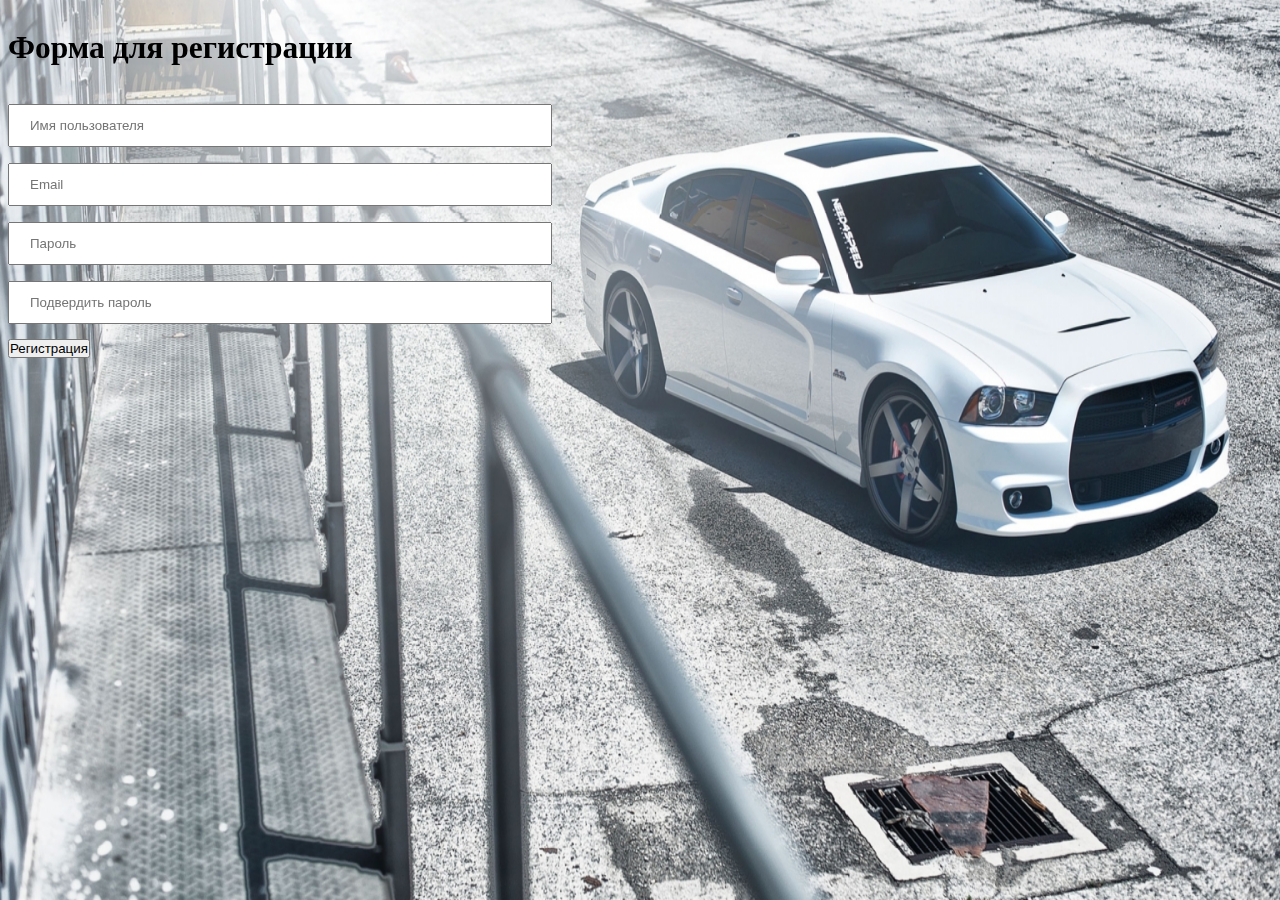
<file: index.html>
<!DOCTYPE html>
<html lang="en">
<head>
<meta charset="UTF-8">
<link rel="stylesheet" href="./style/main.css">
    <title>Регистрация</title>
</head>
<body>
<form action="https://fom.in.ua/echo">

    <h2>Форма для регистрации</h2>
    <img src="./img/avto4.jpg" alt="test" class="img">
    <div class="input-container">
            <i class="fa fa-user icon"></i>
            <label>
                <input class="input-field" type="text" placeholder="Имя пользователя" name="usrnm">
            </label>
        </div>

        <div class="input-container">
            <i class="fa fa-envelope icon"></i>
            <label>
                <input class="input-field" type="text" placeholder="Email" name="email">
            </label>
        </div>

        <div class="input-container">
            <i class="fa fa-key icon"></i>
            <label>
                <input class="input-field" type="password" placeholder="Пароль" name="psw">
            </label>
        </div>
    <div class="input-container">
        <i class="fa fa-key icon"></i>
        <label>
            <input class="input-field" type="password" placeholder="Подвердить пароль" name="psw">
        </label>
    </div>
    <button type="submit" class="btn">Регистрация</button>
    </form>

</body>
</html>
</file>
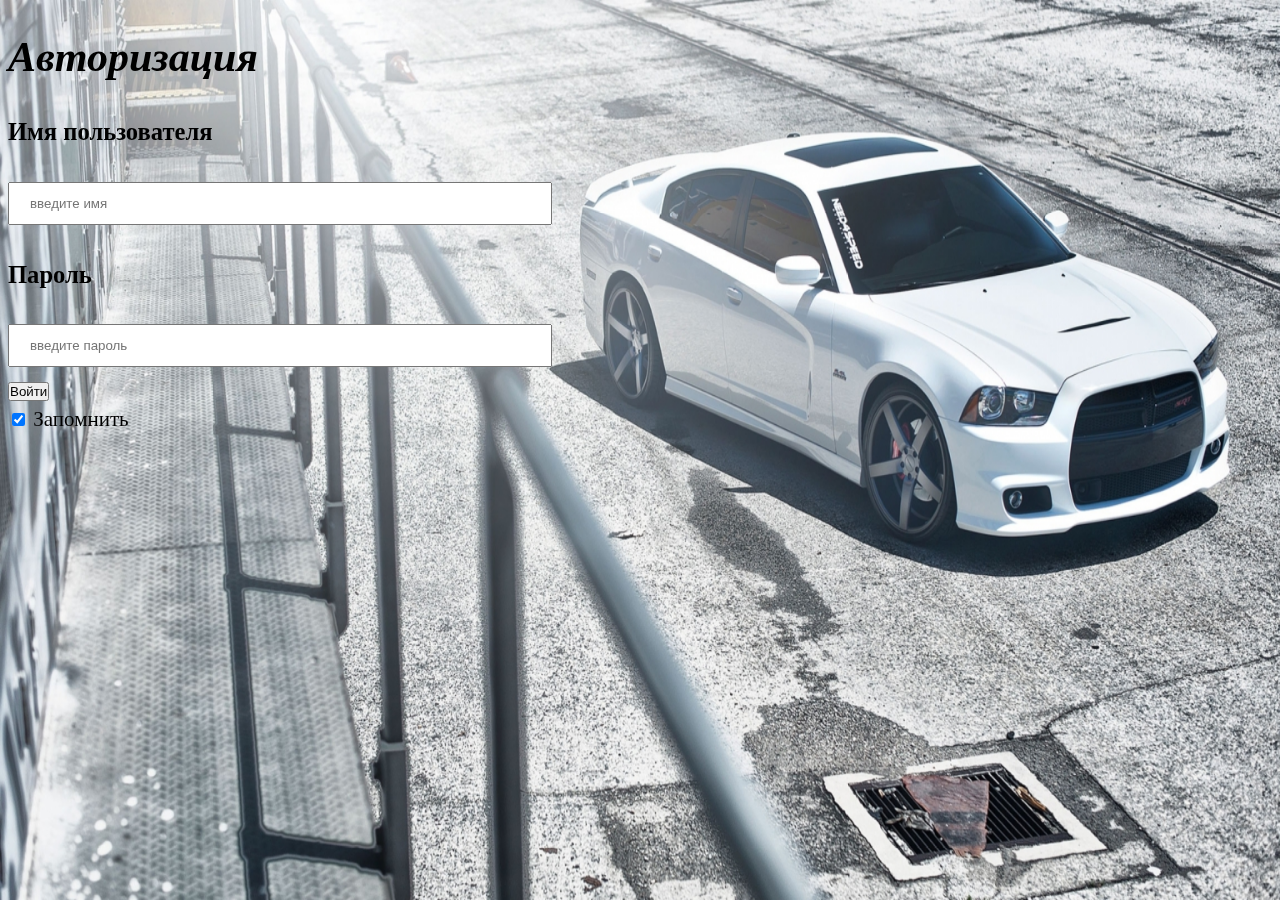
<file: autorization.html>
<!DOCTYPE html>
<html lang="en">
<head>
    <meta charset="UTF-8">
    <link rel="stylesheet" href="style/main.css">
    <title>avto.ua</title>
</head>
<form action="https://fom.in.ua/echo">
    <h1><i>Авторизация</i></h1>
    <img src="./img/avto4.jpg" alt="test" class="img">
    <div class="container">
        <h3><b>Имя пользователя</b></h3>
        <label>
            <input type="text" placeholder="введите имя" name="uname" required>
        </label>
        <h3><b>Пароль</b></h3>
        <label>
            <input type="password" placeholder="введите пароль" name="pass" required>
        </label>
        <div><button type="submit">Войти</button></div>
        <label>
            <input type="checkbox" checked="checked" name="remember"> Запомнить
        </label>
    </div>
</form>
</html>
</file>
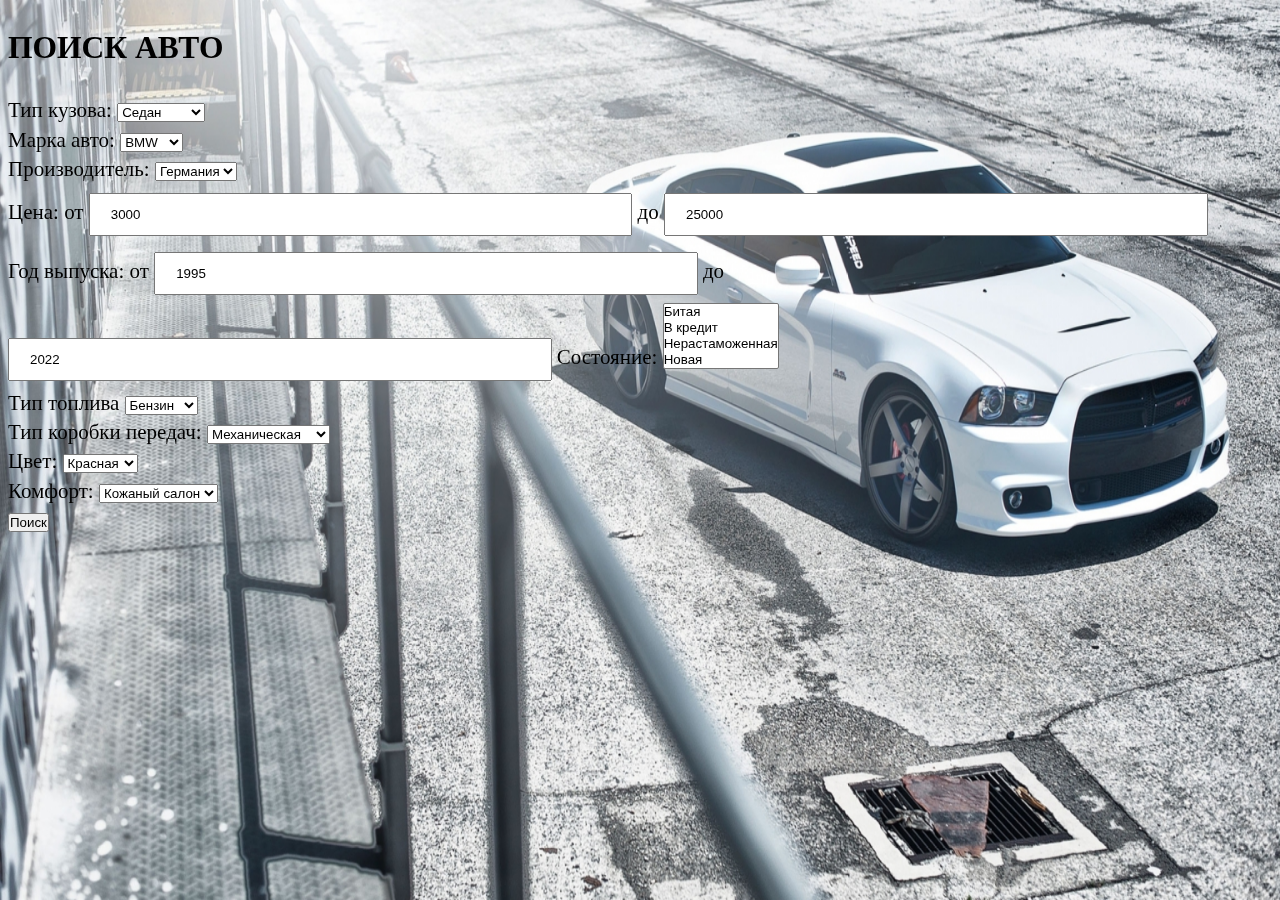
<file: search.html>
<!DOCTYPE html>
<html lang="en">
<head>
    <meta charset="UTF-8">
    <link rel="stylesheet" href="./style/main.css">
    <title>Search avto</title>
    <style>
        h1 {text-align: center;}
    </style>
</head>
<body>
<h2>ПОИСК АВТО</h2>

<img src="./img/avto4.jpg" alt="test" class="img">
<form action="https://fom.in.ua/echo">
    <label for="body">Тип кузова:</label>
    <select name="body" id="body">
        <option value="sedan">Седан</option>
        <option value="hatchback">Хетчбек</option>
        <option value="crossover">Кросовер</option>
        <option value="coupe">Купе</option>
        <option value="cabriolet">Кабриолет</option>
    </select>
    <div>
        <label for="brand">Марка авто:</label>
        <select name="brand" id="brand">
            <option value="BMW">BMW</option>
            <option value="Honda">Honda</option>
            <option value="Kia">Kia</option>
            <option value="Lexus">Lexus</option>
            <option value="Nissan">Nissan</option>
            <option value="Toyota">Toyota</option>
        </select>
    </div>
    <div>
        <label for="country">Производитель:</label>
        <select name="country" id="country">
            <option value="Germany">Германия</option>
            <option value="France">Франция</option>
            <option value="USA">США</option>
            <option value="China">Китай</option>
        </select>
    </div>
    <label for="price">
        Цена:
    </label>
    от <input id="price" type="text" name="min_price" value="3000">
    до <label>
    <input type="text" name="max_price" value="25000">
</label>
    <div>
        <label for="year">
            Год выпуска:
        </label>
        от <input id="year" type="text" name="min_year" value="1995">
        до <label>
        <input type="text" name="max_year" value="2022">
    </label>

        <label>Состояние:
            <select multiple name="state">
                <option value="broken">Битая</option>
                <option value="on_credit">В кредит</option>
                <option value="duty_free">Нерастаможенная</option>
                <option value="not_damaged">Новая</option>
            </select>
        </label>
    </div>
    <div>
        <label for="fuel">Тип топлива</label>
        <select name="fuel" id="fuel">
            <option value="petrol">Бензин</option>
            <option value="diesel">Дизель</option>
            <option value="gas">Газ</option>
            <option value="electro">Електро</option>
        </select>
    </div>
    <div>
        <label for="transmission">Тип коробки передач:</label>
        <select name="transmission" id="transmission">
            <option value="manual/mechanics">Механическая</option>
            <option value="machine">Автоматическая</option>
        </select>
    </div>
    <div>
        <label for="colour">Цвет:</label>
        <select name="colour" id="colour">
            <option value="red">Красная</option>
            <option value="blue">Синяя</option>
            <option value="black">Чорная</option>
            <option value="green">Зеленая</option>
        </select>
    </div>
    <div>
        <label for="comfort">Комфорт:</label>
        <select name="comfort" id="comfort">
            <option value="seat_heating">Кожаный салон</option>
            <option value="luke">Люк</option>
            <option value="leather_interior">Круиз контроль</option>
            <option value="air_conditioning">Кондиционер</option>
        </select>
    </div>
    <input type="submit" value="Поиск">
</form>
</body>
</html>
</file>
<file: style/main.css>
input[type=text], input[type=password] {
    width: 43%;
    padding: 12px 20px;
    margin: 8px 0;
    box-sizing: border-box;
}

* { box-sizing: border-box;
    padding: 0;
}
body {
    font-size: 21px;
    line-height: 1.4;
    font-family: 'Lora', serif;
}

.img {
    width: 100%;
    height: 100%;
    position: fixed;
    inset: 0;
    z-index: -1;
    display: block;
}
</file>
